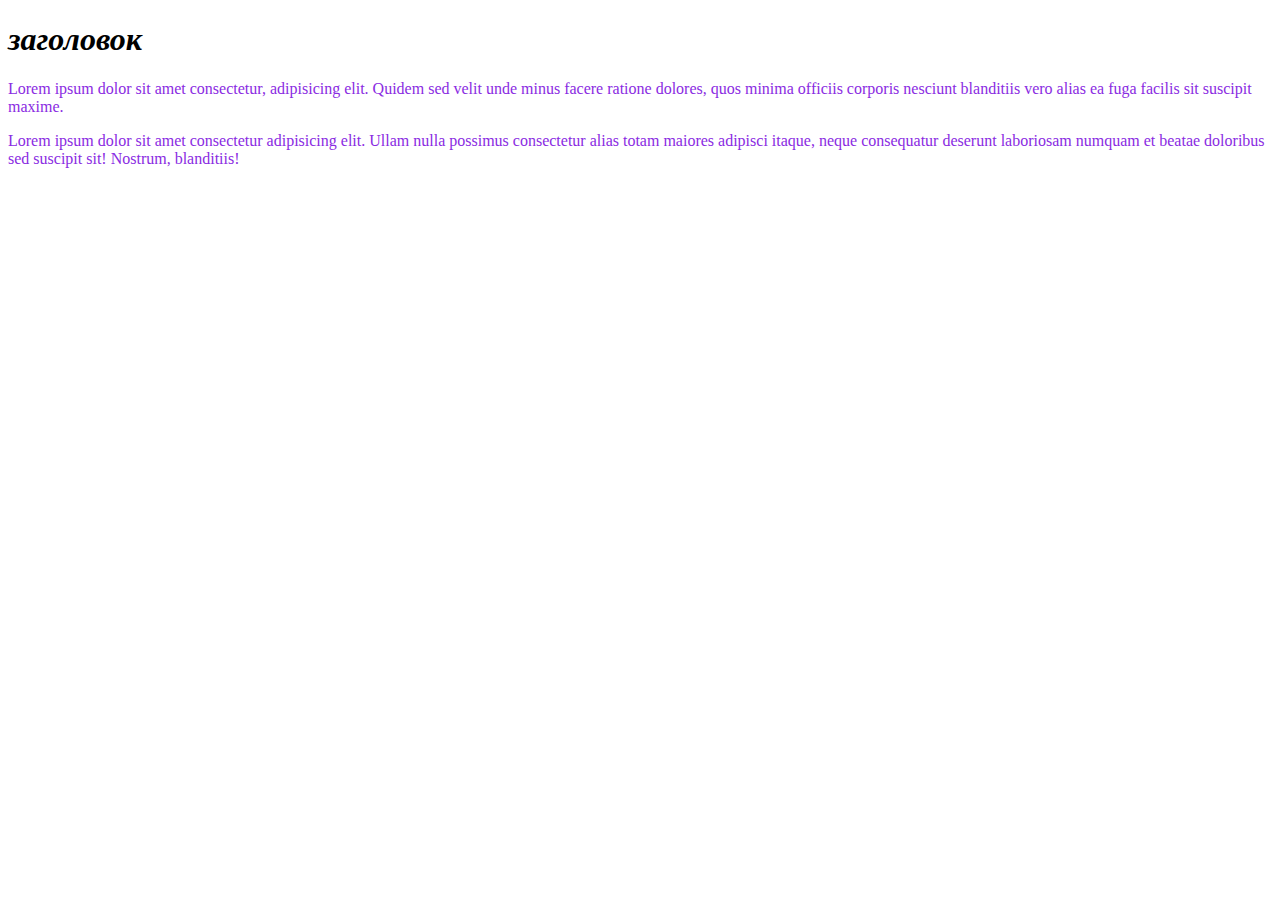
<file: index.html>
<!DOCTYPE html>
<html lang="en">
<head>
    <meta charset="UTF-8">
    <meta http-equiv="X-UA-Compatible" content="IE=edge">
    <meta name="viewport" content="width=device-width, initial-scale=1.0">
    <title>Document</title>
    <link rel="stylesheet" href="css/style.css">
</head>
<body>
    <h1>
        заголовок
    </h1>
    <p class="text">
        Lorem ipsum dolor sit amet consectetur, adipisicing elit. Quidem sed velit unde minus facere ratione dolores, quos minima officiis corporis nesciunt blanditiis vero alias ea fuga facilis sit suscipit maxime.
    </p>
    <p class="text">
        Lorem ipsum dolor sit amet consectetur adipisicing elit. Ullam nulla possimus consectetur alias totam maiores adipisci itaque, neque consequatur deserunt laboriosam numquam et beatae doloribus sed suscipit sit! Nostrum, blanditiis!
    </p>
</body>
</html>
</file>
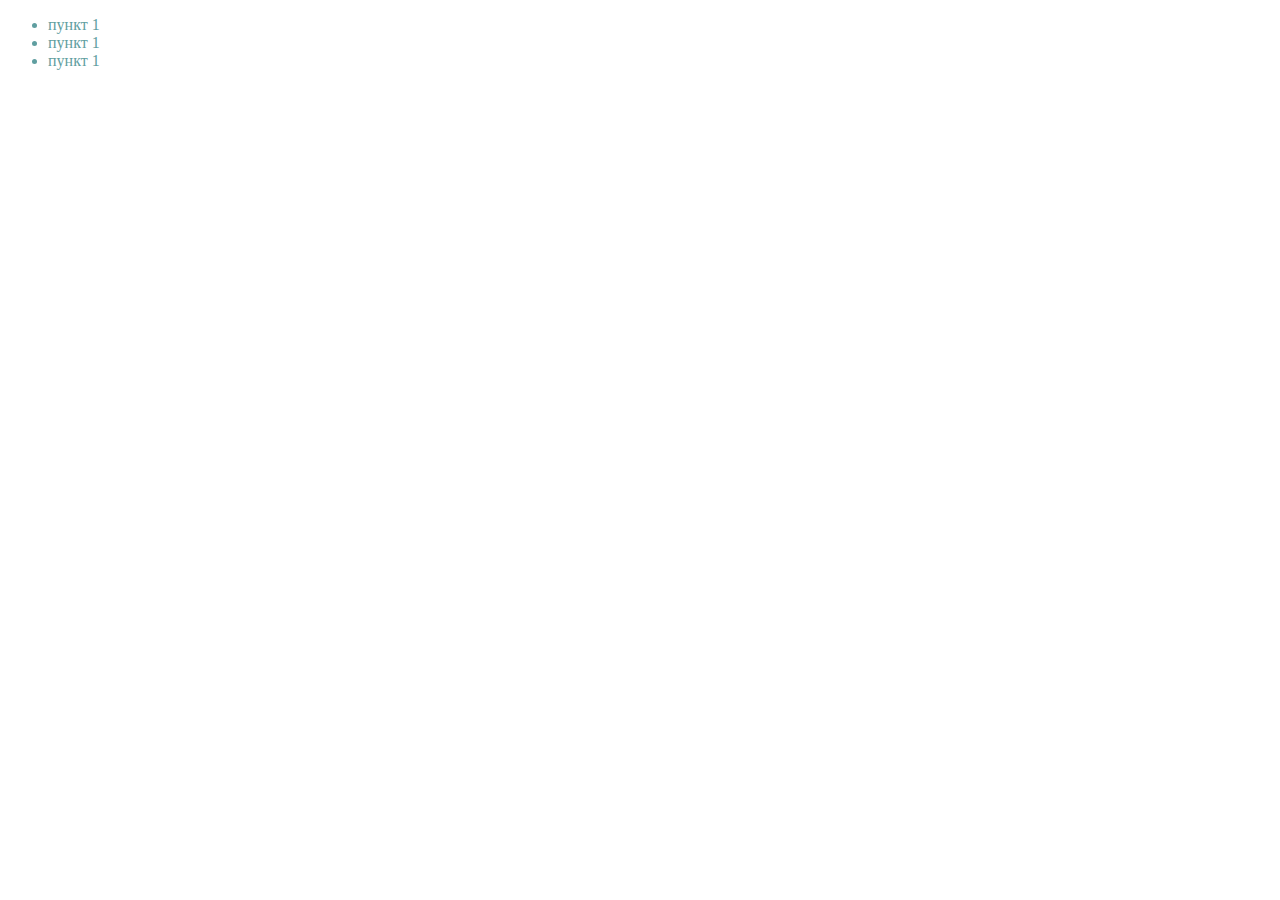
<file: artical.html>
<!DOCTYPE html>
<html lang="en">
<head>
    <meta charset="UTF-8">
    <meta http-equiv="X-UA-Compatible" content="IE=edge">
    <meta name="viewport" content="width=device-width, initial-scale=1.0">
    <title>Document</title>
    <link rel="stylesheet" href="css/style.css">
</head>
<body>
    <ul>
        <li>пункт 1</li>
        <li>пункт 1</li>
        <li>пункт 1</li>
    </ul>
</body>
</html>
</file>
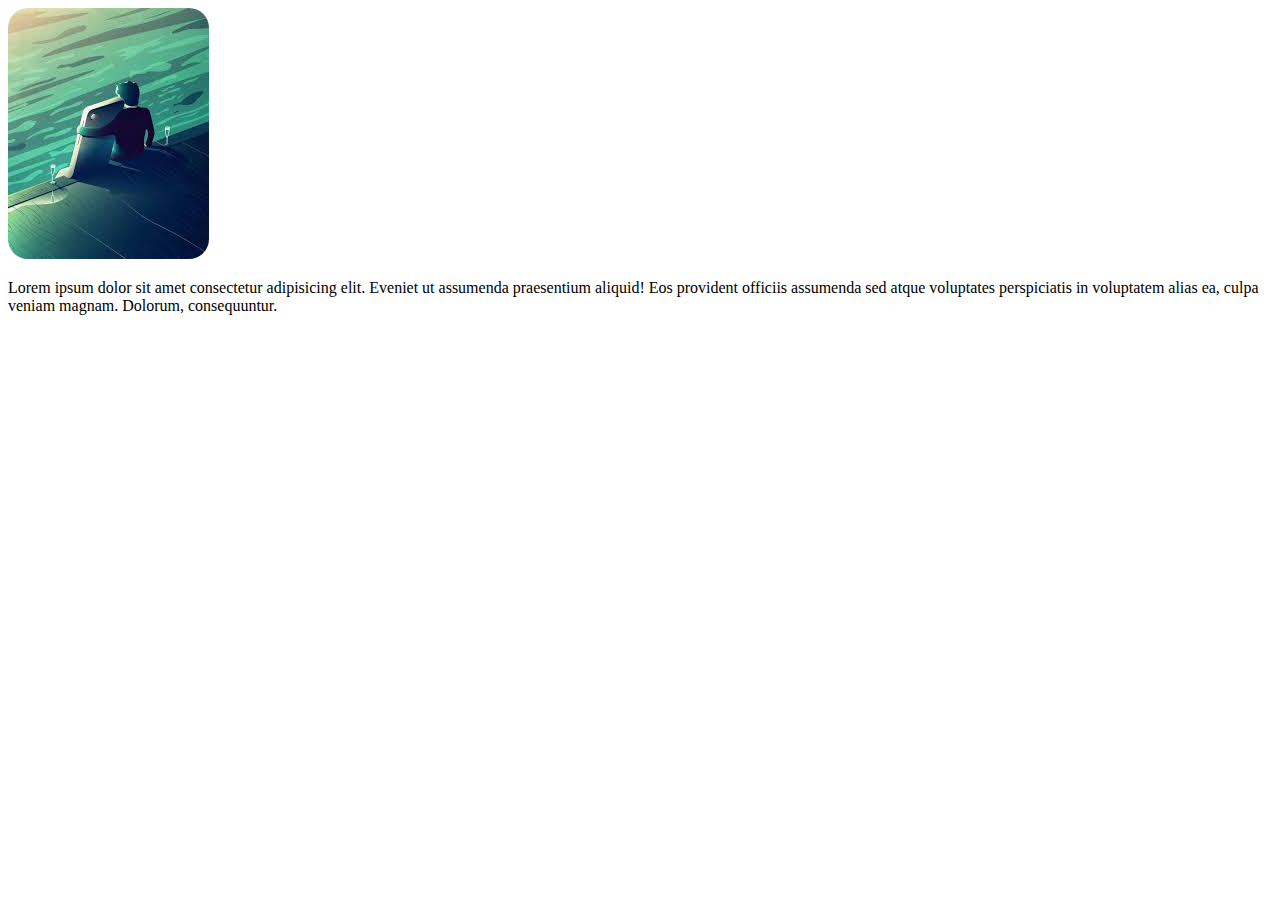
<file: article2.html>
<!DOCTYPE html>
<html lang="en">
<head>
  <meta charset="UTF-8">
  <meta name="viewport" content="width=device-width, initial-scale=1.0">
  <title>Document</title>
  <link rel="stylesheet" href="css/style.css">
</head>
<body>
  <div class="">
    <img class="img" src="./img/images.jpeg" alt="">
    <p>
      Lorem ipsum dolor sit amet consectetur adipisicing elit. Eveniet ut assumenda praesentium aliquid! Eos provident officiis assumenda sed atque voluptates perspiciatis in voluptatem alias ea, culpa veniam magnam. Dolorum, consequuntur.
    </p>
  </div>
</body>
</html>
</file>
<file: css/style.css>
h1 {
    font-style: italic;
}

.text {
    color: blueviolet;
}

.img {
    border-radius: 20px;
}
ul {
    color: cadetblue;
}
</file>
